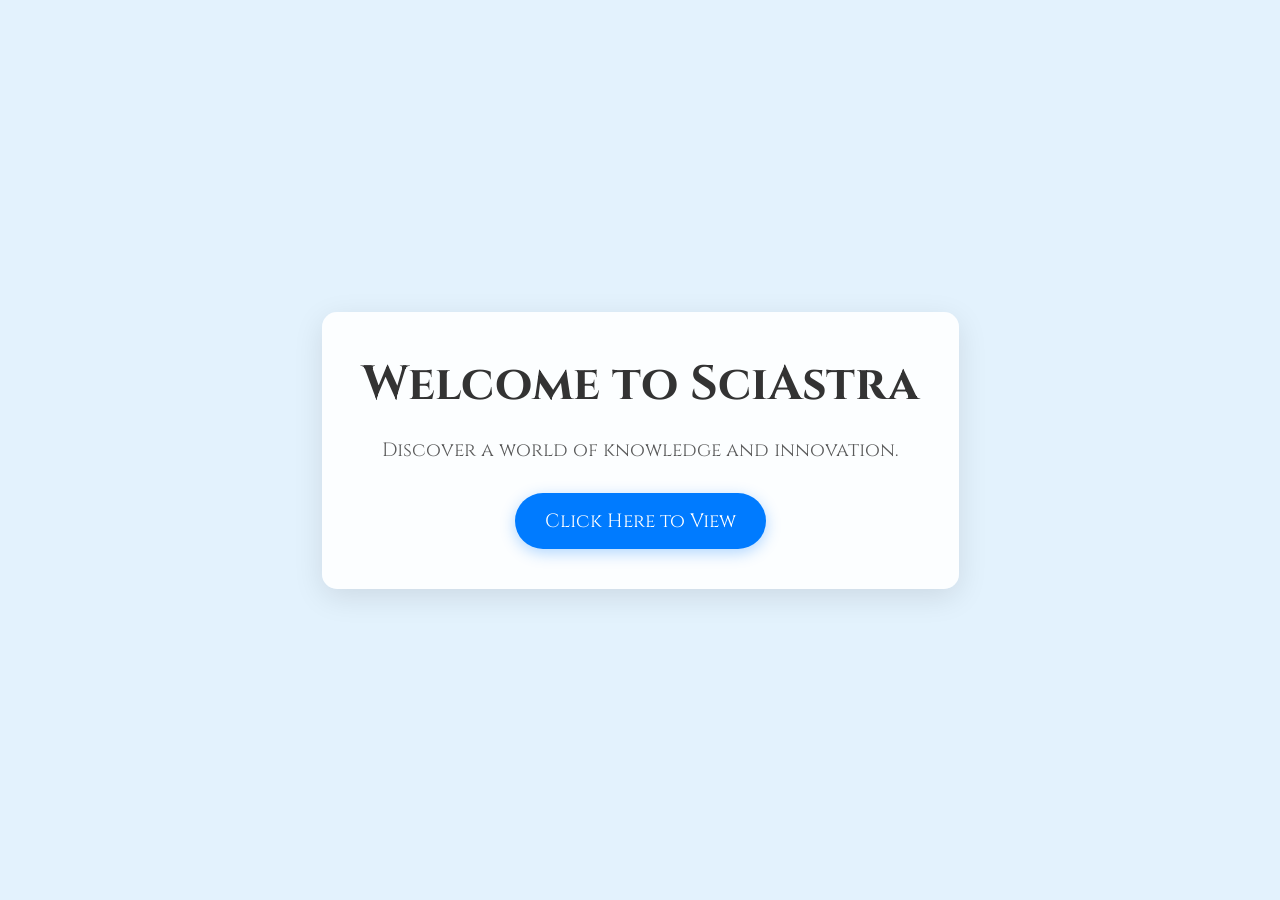
<file: client/index.html>
<!DOCTYPE html>
<html lang="en">
<head>
    <meta charset="UTF-8">
    <meta name="viewport" content="width=device-width, initial-scale=1.0">
    <link rel="stylesheet" href="https://fonts.googleapis.com/css2?family=Cinzel:wght@400;700&display=swap">
    <link rel="stylesheet" href="index.css">
    <title>Welcome to SciAstra</title>
</head>
<body>
    <div class="welcome-container">
        <h1>Welcome to SciAstra</h1>
        <p>Discover a world of knowledge and innovation.</p>
        <a href="home.html" class="view-button">Click Here to View</a>
    </div>
</body>
</html>
</file>
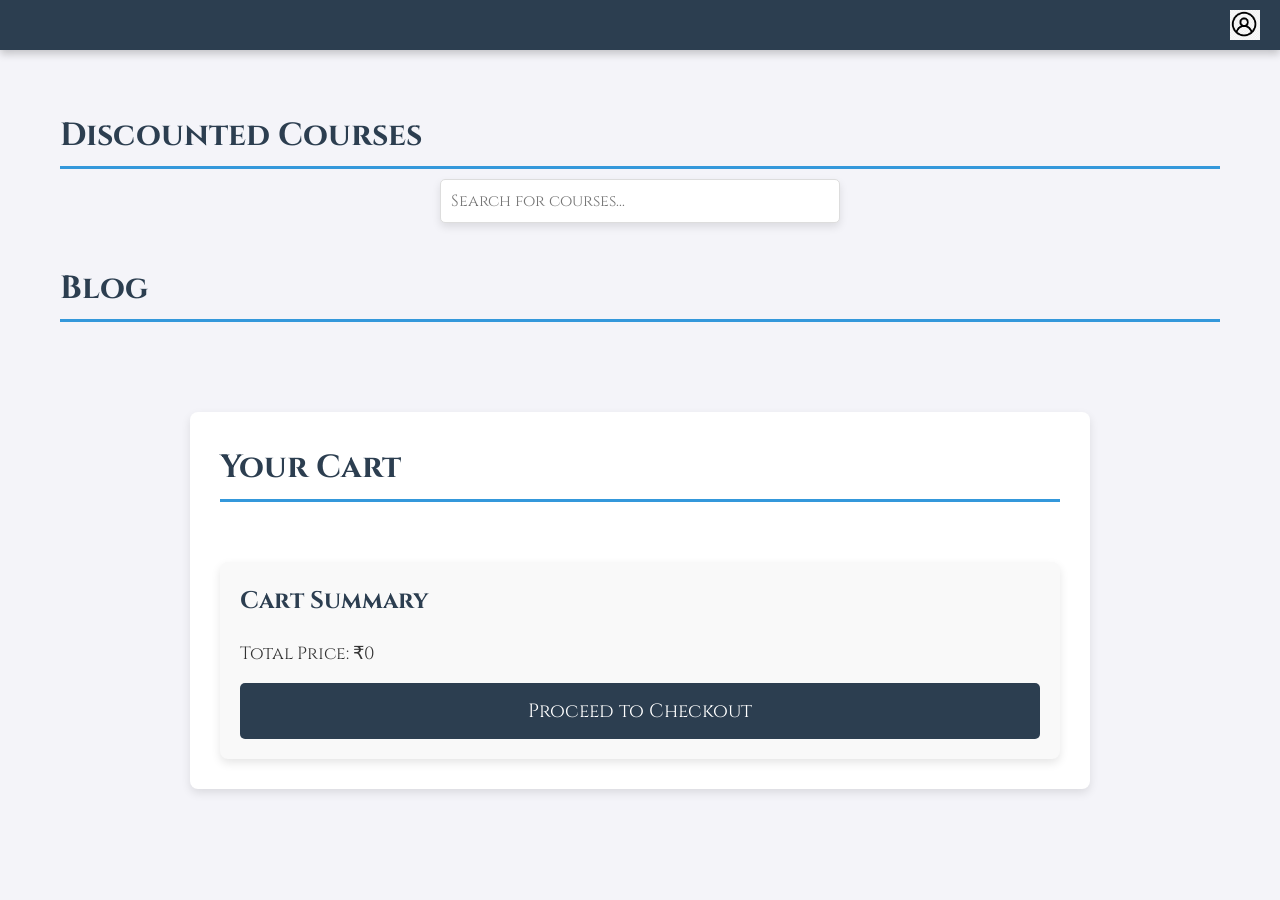
<file: client/home.html>
<!DOCTYPE html>
<html lang="en">
<head>
  <meta charset="UTF-8">
  <meta name="viewport" content="width=device-width, initial-scale=1.0">
  <title>SciAstra Platform</title>
  <link rel="stylesheet" href="https://fonts.googleapis.com/css2?family=Cinzel:wght@400;700&display=swap">
  <link rel="stylesheet" href="style.css">
</head>
<body>
  <header>
    <!-- Admin icon in the top-right corner -->
    <div class="admin-icon" onclick="toggleAdminPage()">
      <img src="user.png" alt="Admin Page" title="Admin Page">
    </div>
  </header>

  <main>
    <!-- Discounted Courses Section -->
    <section id="courses">
      <h2>Discounted Courses</h2>
      <div class="search-bar">
        <input type="text" id="course-search" placeholder="Search for courses..." oninput="filterCourses()">
      </div>
      <div id="course-list">
        <!-- Course items will be dynamically injected here by JavaScript -->
      </div>
    </section>
    

    <!-- Blog Section -->
    <section id="blog">
      <h2>Blog</h2>
      <div id="blog-list">
        <!-- Blog posts will be dynamically injected here by JavaScript -->
      </div>
    </section>
  </main>

  <!-- Admin Page Overlay -->
  <div id="admin-page" class="overlay">
    <div class="overlay-content">
      <h2>Admin Dashboard</h2>
      <div id="admin-options">
        <button onclick="toggleBlogManagement()">Blog Management</button>
        <button onclick="toggleCourseManagement()">Course Management</button>
      </div>
      <div class="button-container">
        <button class="close-btn" onclick="toggleAdminPage()">Close</button>
      </div>
    </div>
  </div>

  <!-- Admin Blog Management Overlay -->
<div id="admin-blog-page" class="overlay">
  <div class="overlay-content">
    <h2>Blog Management</h2>
    <form id="blog-form">
      <label for="title">Blog Title:</label>
      <input type="text" id="title" required>
      
      <label for="content">Content:</label>
      <textarea id="content" required></textarea>

      <label for="publish-date">Publish Date:</label>
      <input type="datetime-local" id="publish-date" required>

      <button type="button" onclick="addOrUpdateBlog()">Save Blog</button>
    </form>
    <div class="button-container">
      <button class="close-btn" onclick="toggleBlogManagement()">Close</button>
    </div>
  </div>
</div>

<!-- Admin Course Management Overlay -->
<div id="admin-course-page" class="overlay">
  <div class="overlay-content">
    <h2>Course Management</h2>
    <form id="course-form">
      <label for="course-title">Course Title:</label>
      <input type="text" id="course-title" required>
      
      <label for="course-description">Description:</label>
      <textarea id="course-description" required></textarea>

      <label for="course-price">Actual Price ($):</label>
      <input type="number" id="course-price" required>

      <label for="course-discount">Discount Percentage (%):</label>
      <input type="number" id="course-discount" required>

      <button id="xxx" type="button" onclick="addCourse()">Save Course</button>
    </form>
    <div class="button-container">
      <button class="close-btn" onclick="toggleCourseManagement()">Close</button>
    </div>
  </div>
</div>
<!-- Cart Page -->
<section id="cart-page">
  <h2>Your Cart</h2>
  <div id="cart-items">
    <!-- Cart items will be dynamically injected here by JavaScript -->
  </div>
  <div id="cart-summary">
    <h3>Cart Summary</h3>
    <p>Total Price: ₹<span id="total-price">0</span></p>
    <button onclick="proceedToCheckout()">Proceed to Checkout</button>
  </div>
</section>

<!-- Checkout Page -->
<section id="checkout-page" style="display: none;">
  <h2>Checkout</h2>
  <form id="payment-form">
    <label for="payment-method">Select Payment Method:</label>
    <select id="payment-method" required>
      <option value="credit-card">Credit Card</option>
      <option value="debit-card">Debit Card</option>
      <option value="upi">UPI</option>
    </select>
    <div id="payment-details">
      <!-- Payment form fields based on selected method will be displayed here -->
    </div>
    <button type="submit">Pay Now</button>
  </form>
  <button onclick="goBackToCart()">Go Back to Cart</button>
</section>

  <script src="script.js"></script>
</body>
</html>
</file>
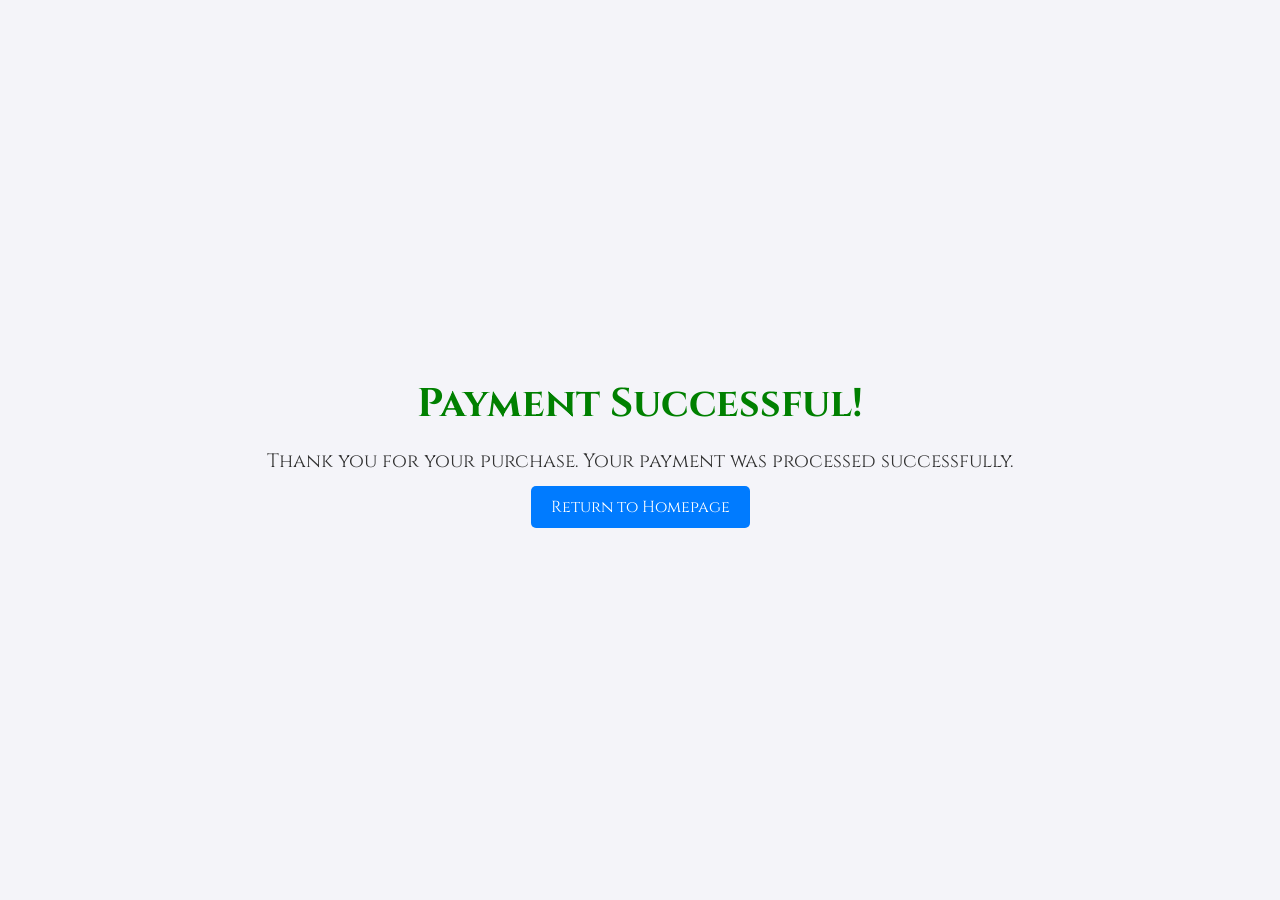
<file: client/payment-success.html>
<!-- payment-success.html -->
<!DOCTYPE html>
<html lang="en">
<head>
  <meta charset="UTF-8">
  <meta name="viewport" content="width=device-width, initial-scale=1.0">
  <link href="https://fonts.googleapis.com/css2?family=Cinzel:wght@400;700&display=swap" rel="stylesheet">
  <title>Payment Successful</title>
  <link rel="stylesheet" href="style.css"> <!-- Link to your main stylesheet -->
</head>
<body>
  <div class="success-container">
    <h1>Payment Successful!</h1>
    <p>Thank you for your purchase. Your payment was processed successfully.</p>
    <button onclick="goToHomepage()">Return to Homepage</button>
  </div>

  <script>
    function goToHomepage() {
      window.location.href = "home.html"; 
    }
  </script>
</body>
</html>
</file>
<file: client/index.css>
* {
    box-sizing: border-box;
    margin: 0;
    padding: 0;
}

body, html {
    height: 100%;
    font-family: 'Cinzel', serif; 
    display: flex;
    justify-content: center;
    align-items: center;
    background-color: #e3f2fd; 
    color: #333; 
}

.welcome-container {
    text-align: center;
    padding: 40px;
    background: rgba(255, 255, 255, 0.9); 
    border-radius: 15px;
    box-shadow: 0 8px 30px rgba(0, 0, 0, 0.1);
    animation: fadeIn 1.5s ease-in-out;
}

h1 {
    font-size: 3rem; 
    margin-bottom: 20px;
    animation: slideIn 1s ease-out;
}

p {
    font-size: 1.2rem;
    margin-bottom: 30px;
    opacity: 0.8;
    animation: fadeIn 2s ease-in-out;
}

.view-button {
    display: inline-block;
    padding: 15px 30px;
    font-size: 1.2rem;
    color: #fff;
    background-color: #007bff;
    border-radius: 30px;
    text-decoration: none;
    transition: background-color 0.3s, transform 0.3s;
    box-shadow: 0 4px 15px rgba(0, 123, 255, 0.3);
    animation: bounce 2s infinite; 
}

.view-button:hover {
    background-color: #0056b3;
    transform: translateY(-5px);
}

.view-button:active {
    transform: translateY(0);
}

/* Animations */
@keyframes fadeIn {
    from {
        opacity: 0;
    }
    to {
        opacity: 1;
    }
}

@keyframes slideIn {
    from {
        transform: translateY(-50px);
        opacity: 0;
    }
    to {
        transform: translateY(0);
        opacity: 1;
    }
}

@keyframes bounce {
    0%, 100% {
        transform: translateY(0);
    }
    50% {
        transform: translateY(-10px);
    }
}
</file>
<file: client/style.css>
/* Global Styles */
* {
  margin: 0;
  padding: 0;
  box-sizing: border-box;
  font-family: 'Cinzel', serif;
}

body {
  background-color: #f4f4f9;
  color: #333;
  font-size: 16px;
  line-height: 1.6;
}

/* Header Styles */
header {
  position: relative;
  background-color: #2c3e50;
  color: #ffffff;
  padding: 25px;
  text-align: center;
  box-shadow: 0 4px 8px rgba(0, 0, 0, 0.2);
}

header h1 {
  font-size: 2.5em;
  font-weight: bold;
  margin: 0;
}

/* Admin Icon Styling */
.admin-icon {
  position: absolute;
  top: 10px;
  right: 20px;
  cursor: pointer;
}

.admin-icon img {
  width: 30px;
  height: 30px;
  transition: transform 0.3s ease;
}

.admin-icon img:hover {
  transform: scale(1.1);
}

/* Main Content */
main {
  max-width: 1200px;
  margin: 20px auto;
  padding: 20px;
}

section {
  margin: 20px 0;
}

section h2 {
  font-size: 2em;
  margin-bottom: 10px;
  color: #2c3e50;
  border-bottom: 3px solid #3498db;
  padding-bottom: 5px;
}

#xxx{
  margin-top : 10px;
}

/* Style for blog cards */
.blog-card {
  background-color: #f9f9f9;
  border: 1px solid #ddd;
  border-radius: 10px;
  padding: 20px;
  margin: 20px;
  transition: transform 0.3s ease, box-shadow 0.3s ease;
  box-shadow: 0 4px 8px rgba(0, 0, 0, 0.1);
  text-align: center;
}

.blog-card:hover {
  transform: translateY(-5px);
  box-shadow: 0 6px 12px rgba(0, 0, 0, 0.2);
}

.blog-card h3 {
  font-size: 1.6rem;
  color: #333;
  margin-bottom: 10px;
}

.blog-card h4 {
  font-size: 1.2rem;
  color: #555;
  margin-bottom: 15px;
}

.blog-card p {
  font-size: 1rem;
  color: #666;
  margin-bottom: 20px;
}

.blog-card .delete-button {
  background-color: #e74c3c;
  color: white;
  padding: 8px 16px;
  border: none;
  border-radius: 5px;
  cursor: pointer;
  transition: background-color 0.3s ease;
  display: inline-block;
}

.blog-card .delete-button:hover {
  background-color: #c0392b;
}

/* Course and Blog List */
#course-list, #blog-list {
  display: grid;
  grid-template-columns: repeat(auto-fill, minmax(300px, 1fr));
  gap: 20px;
  margin-top: 20px;
}

.course-card, .blog-card {
  background-color: #ffffff;
  border: 1px solid #ddd;
  border-radius: 8px;
  overflow: hidden;
  box-shadow: 0 4px 8px rgba(0, 0, 0, 0.1);
  transition: transform 0.3s ease, box-shadow 0.3s ease;
}

.course-card:hover, .blog-card:hover {
  transform: translateY(-5px);
  box-shadow: 0 8px 16px rgba(0, 0, 0, 0.2);
}

.course-card-content, .blog-card-content {
  padding: 20px;
}

.course-card-content h3, .blog-card-content h3 {
  font-size: 1.5em;
  color: #2c3e50;
  margin-bottom: 10px;
}

.course-card-content p, .blog-card-content p {
  color: #666;
}

.button {
  display: inline-block;
  padding: 10px 20px;
  font-size: 1em;
  font-weight: bold;
  text-align: center;
  color: #ffffff;
  background-color: #3498db;
  border-radius: 5px;
  text-decoration: none;
  transition: background-color 0.3s ease;
}

.button:hover {
  background-color: #2980b9;
}

.button-container {
  display: flex;
  justify-content: center;
  margin-top: 20px;
}

.close-btn {
  background-color: #e74c3c;
  color: #fff;
  border: none;
  border-radius: 5px;
  padding: 10px 20px;
  font-size: 1rem;
  cursor: pointer;
  transition: background-color 0.3s ease;
}

.close-btn:hover {
  background-color: #c0392b;
}

/* Overlay Styling for Admin Page */
.overlay {
  display: none;
  position: fixed;
  top: 0;
  left: 0;
  width: 100%;
  height: 100%;
  background: rgba(0, 0, 0, 0.7);
  justify-content: center;
  align-items: center;
  z-index: 1000;
  transition: opacity 0.3s ease;
}

/* Show overlay when needed */
.overlay.show {
  display: flex;
  opacity: 1;
}

.overlay-content {
  background: #ffffff;
  padding: 30px;
  border-radius: 8px;
  width: 90%;
  max-width: 500px;
  text-align: left;
  box-shadow: 0 4px 20px rgba(0, 0, 0, 0.1);
}

#admin-options{
  display : flex;
  justify-content : center;
  gap : 15px;
}

.overlay-content h2 {
  margin-bottom: 20px;
  font-size: 1.8rem;
  color: #333;
  text-align: center;
}

form {
  display: flex;
  flex-direction: column;
}

form label {
  margin-bottom: 5px;
  font-size: 1rem;
  color: #555;
}

form input[type="text"],
form input[type="datetime-local"],
form textarea {
  padding: 10px;
  font-size: 1rem;
  border: 1px solid #ccc;
  border-radius: 5px;
  margin-bottom: 15px;
  transition: border-color 0.3s ease;
}

form input[type="text"]:focus,
form input[type="datetime-local"]:focus,
form textarea:focus {
  border-color: #007bff;
  outline: none;
}

form button[type="button"] {
  background-color: #007bff;
  color: #fff;
  border: none;
  border-radius: 5px;
  padding: 10px;
  font-size: 1rem;
  cursor: pointer;
  transition: background-color 0.3s ease;
}

form button[type="button"]:hover {
  background-color: #0056b3;
}

/* Modal Styles */
.modal {
  display: none;
  position: fixed;
  top: 0;
  left: 0;
  width: 100%;
  height: 100%;
  background-color: rgba(0, 0, 0, 0.7);
  justify-content: center;
  align-items: center;
  z-index: 2000;
}

.modal-content {
  background: #ffffff;
  padding: 20px;
  border-radius: 8px;
  width: 90%;
  max-width: 400px;
  text-align: center;
  box-shadow: 0 4px 20px rgba(0, 0, 0, 0.1);
}



/* Course Item */
.course-item {
  display: flex;
  flex-direction: column;
  padding: 15px;
  margin: 10px;
  border: 1px solid #ccc;
}

.quantity-container {
  display: flex;
  align-items: center;
  margin-top: 10px;
}

.quantity-container button {
  width: 30px;
  height: 30px;
}

.quantity-display {
  margin: 0 10px;
  font-size: 18px;
}

.add-to-cart-button {
  margin-top: 10px;
  background-color: #28a745;
  color: white;
  padding: 10px 20px;
  border: none;
  border-radius: 5px;
  cursor: pointer;
  transition: background-color 0.3s ease;
}

.add-to-cart-button:hover {
  background-color: #218838;
}
/* Style for course cards */
.course-item {
  background-color: #fff;
  border: 1px solid #ddd;
  border-radius: 10px;
  padding: 20px;
  margin: 20px;
  transition: transform 0.3s ease, box-shadow 0.3s ease;
  box-shadow: 0 4px 8px rgba(0, 0, 0, 0.1);
}

.course-item:hover {
  transform: translateY(-5px);
  box-shadow: 0 6px 12px rgba(0, 0, 0, 0.2);
}

.course-item h3 {
  font-size: 1.6rem;
  margin-bottom: 10px;
}

.course-item p {
  font-size: 1.1rem;
  color: #666;
  margin-bottom: 10px;
}

.course-item .strike-through {
  text-decoration: line-through;
  color: #999;
}

.course-item .discounted-price {
  font-weight: bold;
  color: #e74c3c;
  font-size: 1.3rem;
}

.course-item button {
  background-color: #3498db;
  color: white;
  padding: 10px 20px;
  border: none;
  border-radius: 5px;
  cursor: pointer;
  transition: background-color 0.3s ease;
}

.course-item button:hover {
  background-color: #2980b9;
}




/* Cart Page */
#cart-page {
  background-color: #fff;
  padding: 30px;
  border-radius: 8px;
  box-shadow: 0 4px 10px rgba(0, 0, 0, 0.1);
  max-width: 900px;
  margin: 30px auto;
  font-family: 'Cinzel', sans-serif;
}

#cart-page h2 {
  font-size: 2rem;
  color: #2c3e50;
  margin-bottom: 30px;
}

#cart-items {
  display: flex;
  flex-direction: column; /* Items will be arranged in a vertical list (row-wise) */
  gap: 30px; /* Spacing between each item */
  margin-bottom: 30px;
}

#cart-items .cart-item {
  background-color: #f9f9f9;
  padding: 20px;
  border-radius: 8px;
  box-shadow: 0 2px 6px rgba(0, 0, 0, 0.1);
  display: flex;
  justify-content: space-between;
  align-items: center;
  gap: 20px;
}

#cart-items .cart-item img {
  width: 100px;
  height: 100px;
  object-fit: cover;
  border-radius: 8px;
}

#cart-items .cart-item .item-details {
  flex-grow: 1;
  margin-left: 20px;
}

#cart-items .cart-item .item-details h4 {
  font-size: 1.2rem;
  margin-bottom: 10px;
}

#cart-items .cart-item .item-details p {
  font-size: 1rem;
  color: #7f8c8d;
}

#cart-items .cart-item .item-details .price {
  font-size: 1.2rem;
  color: #2c3e50;
  font-weight: bold;
}

#cart-summary {
  background-color: #f9f9f9;
  padding: 20px;
  border-radius: 8px;
  box-shadow: 0 4px 10px rgba(0, 0, 0, 0.1);
  margin-top: 30px;
}

#cart-summary h3 {
  font-size: 1.5rem;
  color: #2c3e50;
  margin-bottom: 20px;
}

#cart-summary p {
  font-size: 1.1rem;
  margin: 15px 0;
}

#cart-summary button {
  width: 100%;
  padding: 15px;
  background-color: #2c3e50;
  color: white;
  border: none;
  border-radius: 5px;
  font-size: 1.2rem;
  cursor: pointer;
  transition: background-color 0.3s ease;
}

#cart-summary button:hover {
  background-color: #34495e;
}

/* Adjustments for additional elements in cart */
#cart-items .cart-item .remove-btn {
  background-color: #e74c3c;
  color: white;
  padding: 8px 16px;
  border-radius: 5px;
  font-size: 1rem;
  cursor: pointer;
  transition: background-color 0.3s ease;
}

#cart-items .cart-item .remove-btn:hover {
  background-color: #c0392b;
}

/* Checkout Page */
#checkout-page {
  background-color: #fff;
  padding: 40px;
  border-radius: 8px;
  box-shadow: 0 4px 10px rgba(0, 0, 0, 0.1);
  max-width: 600px;
  margin: 30px auto;
}

#checkout-page h2 {
  font-size: 2rem;
  color: #2c3e50;
  margin-bottom: 20px;
}

#payment-form {
  display: flex;
  flex-direction: column;
}

#payment-form label {
  font-size: 1.1rem;
  margin-bottom: 8px;
}

#payment-form input, #payment-form select {
  padding: 12px;
  margin: 10px 0;
  border-radius: 5px;
  border: 1px solid #ccc;
  font-size: 1rem;
}

#payment-form button {
  padding: 12px;
  background-color: #2c3e50;
  color: white;
  border: none;
  border-radius: 5px;
  font-size: 1.2rem;
  cursor: pointer;
  transition: background-color 0.3s ease;
}

#payment-form button:hover {
  background-color: #34495e;
}

#checkout-page button {
  margin-top: 20px;
  width: 100%;
}


/* Responsive Design for Cart and Checkout */
@media (max-width: 768px) {
  #cart-page, #checkout-page {
    padding: 20px;
  }

  #cart-items .cart-item {
    flex-direction: column; /* Stack items vertically on smaller screens */
    align-items: flex-start;
    padding: 15px;
  }

  #cart-summary button {
    padding: 12px;
  }
}

/* styles.css */
.success-container {
  display: flex;
  flex-direction: column;
  align-items: center;
  justify-content: center;
  height: 100vh;
  text-align: center;
}

.success-container h1 {
  color: green;
  font-size: 2.5rem;
}

.success-container p {
  font-size: 1.2rem;
  margin: 10px 0;
}

.success-container button {
  padding: 10px 20px;
  font-size: 1rem;
  color: #fff;
  background-color: #007bff;
  border: none;
  border-radius: 5px;
  cursor: pointer;
}

.success-container button:hover {
  background-color: #0056b3;
}
/* Search Bar Styling */
.search-bar {
  width: 100%;
  max-width: 400px;
  margin: 0 auto 20px;
  display: flex;
  justify-content: center;
}

.search-bar input {
  width: 100%;
  padding: 10px;
  font-size: 1rem;
  border: 1px solid #ddd;
  border-radius: 5px;
  box-shadow: 0 4px 8px rgba(0, 0, 0, 0.1);
  transition: border-color 0.3s ease;
}

.search-bar input:focus {
  outline: none;
  border-color: #3498db;
}
</file>
